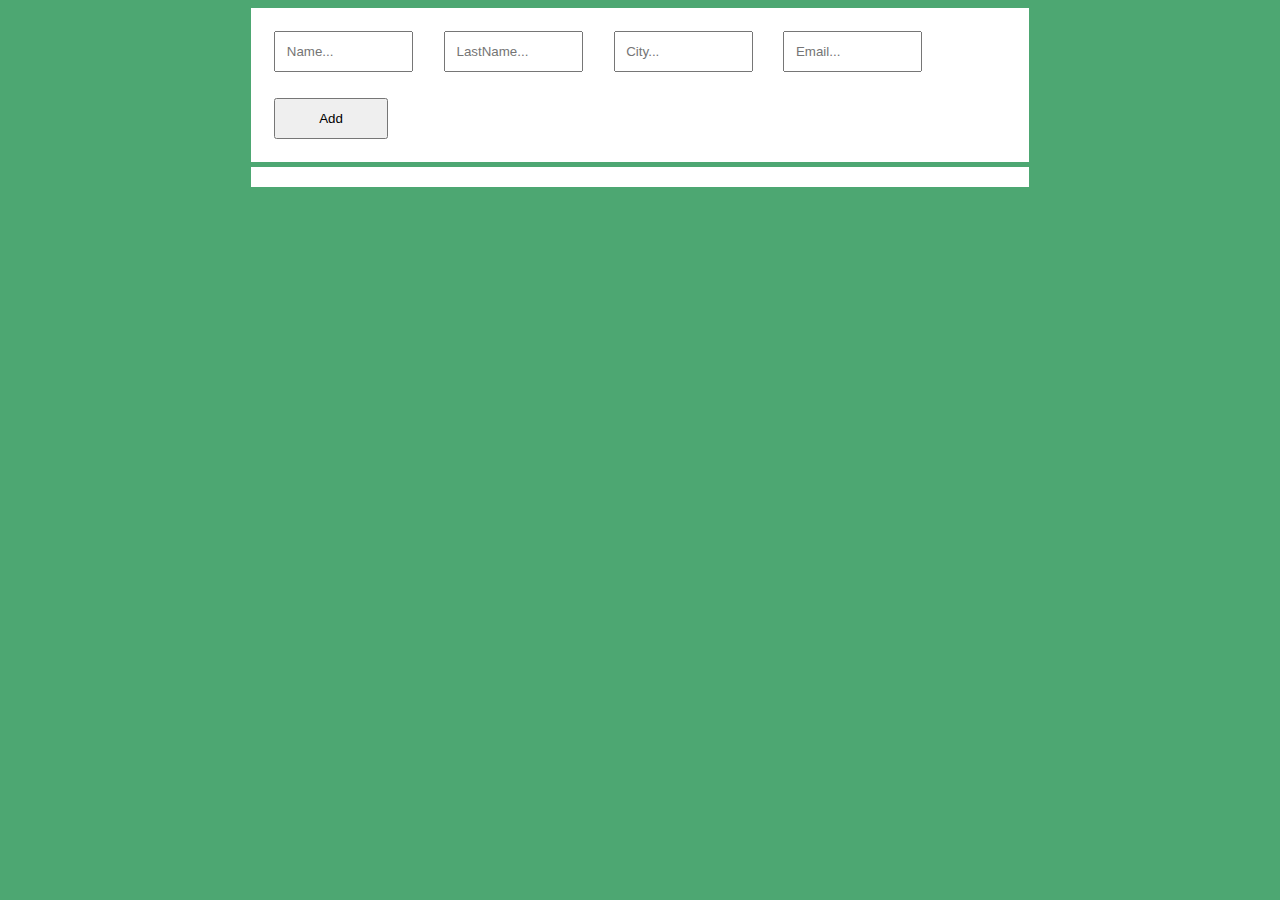
<file: esercizio 11.12/index.html>
<!DOCTYPE html>
<html lang="en">
<head>
    <meta charset="UTF-8">
    <meta name="viewport" content="width=device-width, initial-scale=1.0">
    <title>Document</title>
    <link rel="stylesheet" href="./stile.css">
</head>
<body>
    <header>
        <input type="text" name="firstname" placeholder="Name...">
        <input type="text" name="lastname" placeholder="LastName...">
        <input type="text" name="city" placeholder="City...">
        <input type="email" name="email" placeholder="Email...">
        <button onclick="addUser()">Add</button>
    </header>
    <main>
        <section>

        </section>
    </main>
    <script src="./g1112.js"></script>
</body>
</html>
</file>
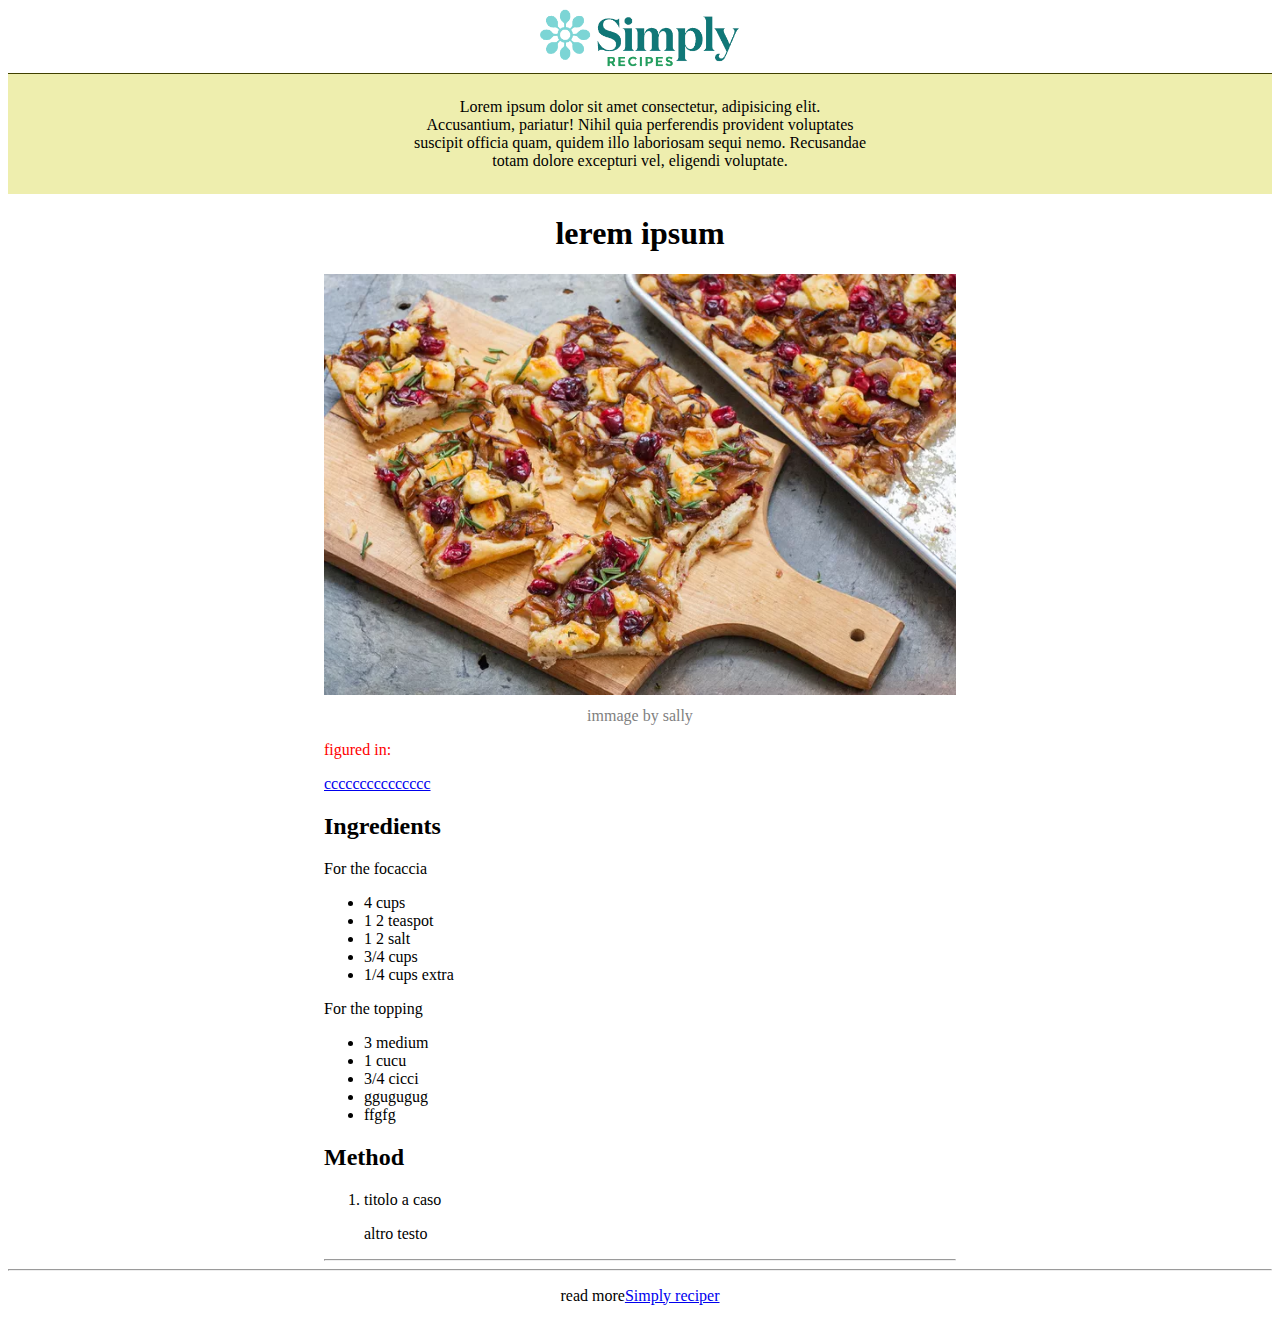
<file: esercizio 27.11/index.html>
<!DOCTYPE html>
<html lang="en">
<head>
    <meta charset="UTF-8">
    <meta name="viewport" content="width=device-width, initial-scale=1.0">
    <title>Focaccia with caramelized onions,cranberries, and brie</title>
    <link rel="stylesheet" href="style.css">
</head>
<body>
    <header >
        
        <img src="../esercizio 27.11/assets/logo.png" >
        <nav>
            <p> Lorem ipsum dolor sit amet consectetur, adipisicing elit. <br>
                Accusantium, pariatur! Nihil quia perferendis provident voluptates <br>
                suscipit officia quam, quidem illo laboriosam sequi nemo. Recusandae <br>
                totam dolore excepturi vel, eligendi voluptate.</p>
        </nav>
  
    </header>
    
        <main >
            <h1>lerem ipsum</h1>

            <article>

            
            <img src="./assets/focaccia.png" alt="foto">
               
            <div id=autore>immage by sally</div>
            <div>
                <p id="feat">figured in:</p>
                <a href=" #">ccccccccccccccc</a>
            </div>


            <section>
                <div>
                   <h2>Ingredients</h2>
                </div>

                <div>For the focaccia</div>
                <ul>
                    <li>4 cups</li>
                    <li>1 2 teaspot</li>
                    <li>1 2 salt</li>
                    <li>3/4 cups</li>
                    <li>1/4 cups extra</li>
                </ul>
            
                 <div>For the topping

                </div>
            <ul>
                <li>3 medium</li>
                <li>1 cucu</li>
                <li>3/4 cicci</li>
                <li>ggugugug</li>
                <li>ffgfg</li>
            </ul>

        </section>
        <section>
            <div>
                <h2>Method</h2>
            </div>
            <ol>
                <li><p>titolo a caso</p>
                    <p>altro testo</p>
                </li>

            </ol>
        </section>
            <hr>
            
        </article>
    </main>
     
<footer >

<hr>
   <p>read more<a href="#">Simply reciper</a></p>
</footer>    
</body>
</html>
</file>
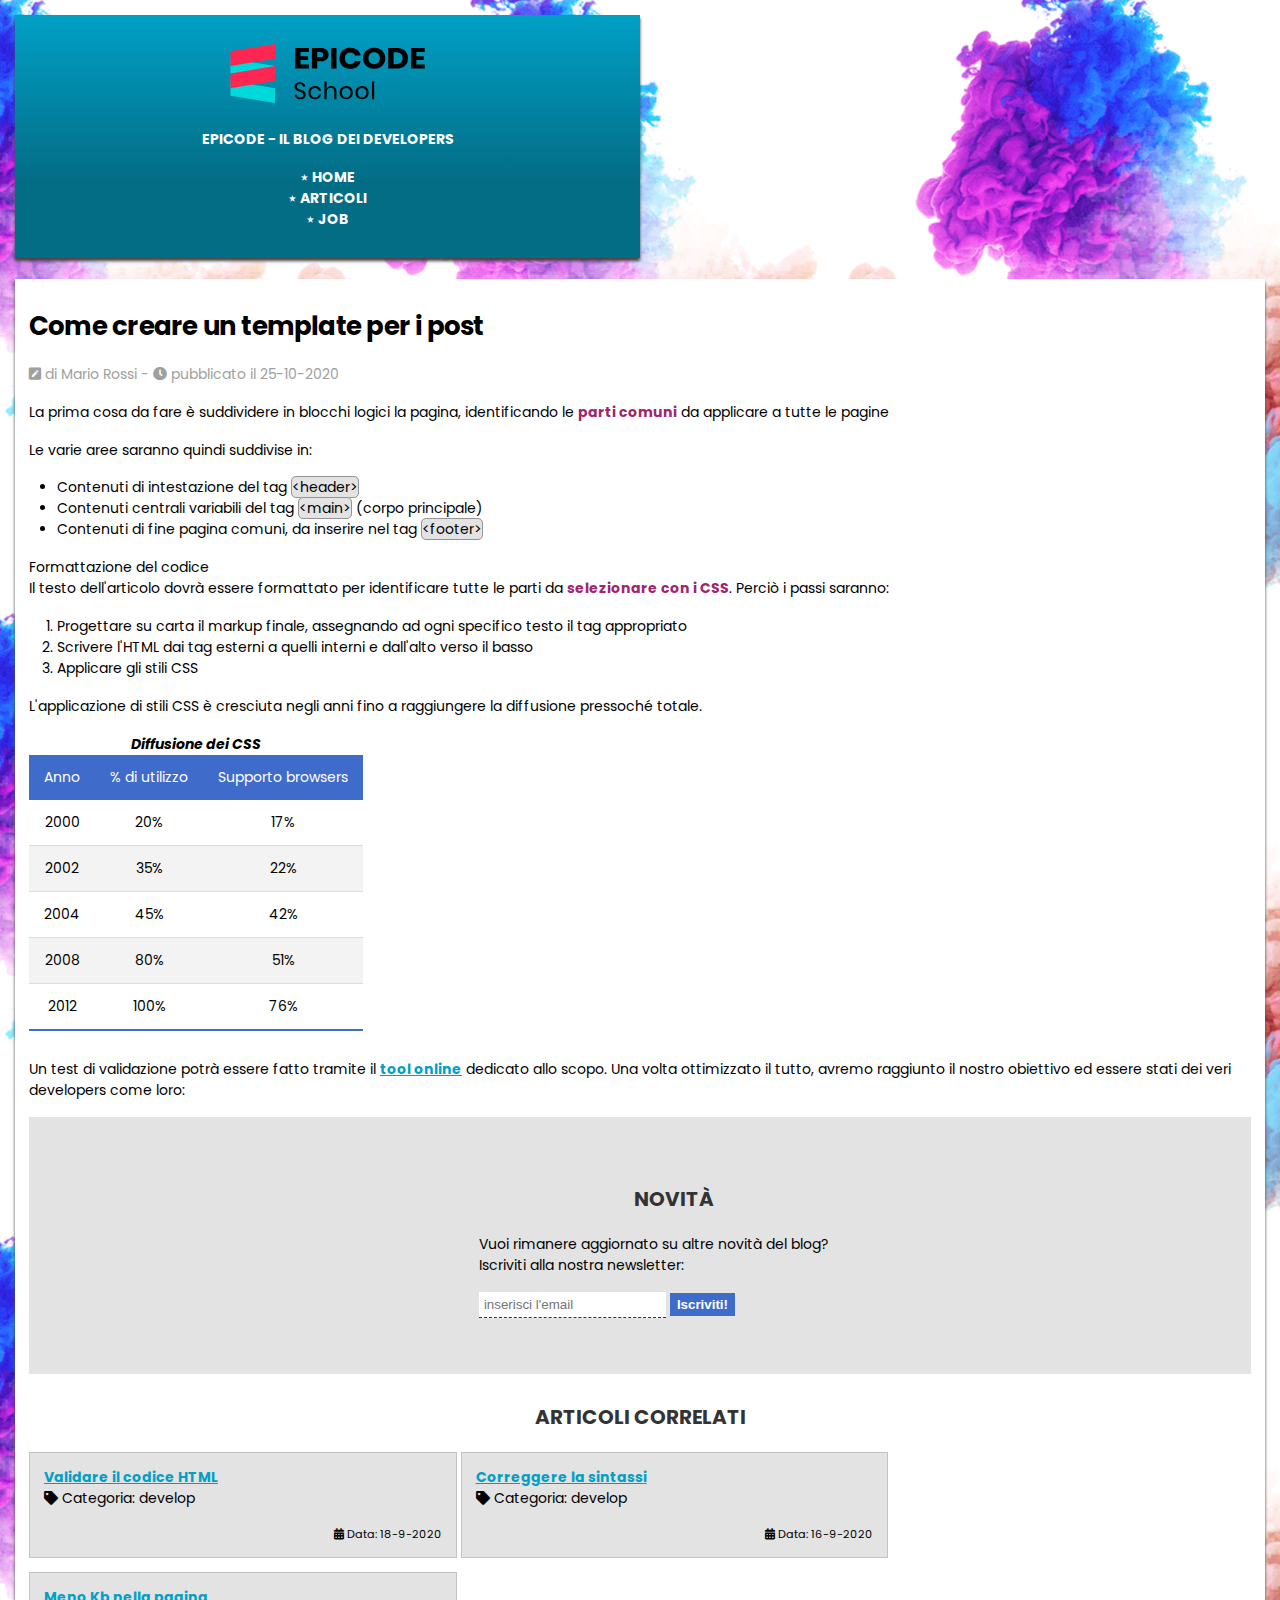
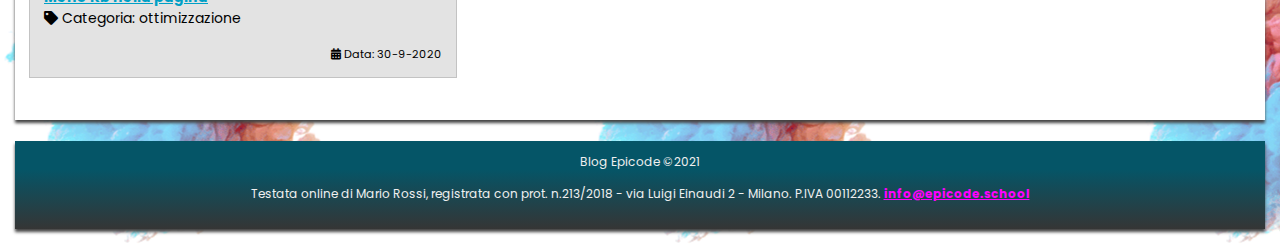
<file: esercizio 7.01/U2-D1/base_di_partenza/index.html>
<!DOCTYPE html>
<html lang="it">

<head>
    <meta charset="utf-8">
    <title>Sviluppo di una pagina web - Blog Epicode</title>
    <meta name="description"
        content="Primi passi operativi per creare un modello di pagina HTML per un post. Scopri come iniziare in modo facile.">
    <meta name="viewport" content="width=device-width, initial-scale=1">
    <link rel="preconnect" href="https://fonts.gstatic.com">
    <link href="https://fonts.googleapis.com/css2?family=Poppins&display=swap" rel="stylesheet">
    <link rel="stylesheet" href="./assets/css/font-awesome.css">
    <link rel="stylesheet" href="./assets/css/reset.css">
    
    <link rel="stylesheet" href="./assets/css/style.css">
    
    
</head>

<body>
    <header>
        <div>
            <img src="./assets/img/logo.svg" alt="logo del blog" width="250" height="60">
            <p>Epicode - Il blog dei developers</p>
        </div>
        <nav>
            <ul>
                <li><a href="index.html" title="Home Page">Home</a></li>
                <li><a href="articoli.html" title="Elenco degli articoli tecnici pubblicati">Articoli</a></li>
                <li><a href="contatti.html" title="Candidati inviando un tuo cv">Job</a></li>
            </ul>
        </nav>

    </header>

    <hr>

    <main>
        <article>
            <h1>Come creare un template per i post</h1>
            <p><i class="fas fa-pen-square"></i> di Mario Rossi - <span><i class="fas fa-clock"></i> pubblicato il
                    25-10-2020</span></p>

            <p>La prima cosa da fare è suddividere in blocchi logici la pagina, identificando le <strong>parti
                    comuni</strong> da applicare a tutte le pagine</p>

            <p>Le varie aree saranno quindi suddivise in:</p>
            <ul>
                <li>Contenuti di intestazione del tag <code>&lt;header&gt;</code></li>
                <li>Contenuti centrali variabili del tag <code>&lt;main&gt;</code> (corpo principale)</li>
                <li>Contenuti di fine pagina comuni, da inserire nel tag <code>&lt;footer&gt;</code></li>
            </ul>

            <h2>Formattazione del codice</h2>
            <p>Il testo dell'articolo dovrà essere formattato per identificare tutte le parti da <strong>selezionare con
                    i CSS</strong>. Perciò i passi saranno:</p>
            <ol>
                <li>Progettare su carta il markup finale, assegnando ad ogni specifico testo il tag appropriato</li>
                <li>Scrivere l'HTML dai tag esterni a quelli interni e dall'alto verso il basso</li>
                <li>Applicare gli stili CSS</li>
            </ol>

            <p>L'applicazione di stili CSS è cresciuta negli anni fino a raggiungere la diffusione pressoché totale.</p>

            <table>
                <caption>Diffusione dei CSS</caption>
                <thead>
                    <tr>
                        <th>Anno</th>
                        <th>% di utilizzo</th>
                        <th>Supporto browsers</th>
                    </tr>
                </thead>
                <tbody>
                    <tr>
                        <td>2000</td>
                        <td>20&percnt;</td>
                        <td>17&percnt;</td>
                    </tr>
                    <tr>
                        <td>2002</td>
                        <td>35&percnt;</td>
                        <td>22&percnt;</td>
                    </tr>
                    <tr>
                        <td>2004</td>
                        <td>45&percnt;</td>
                        <td>42&percnt;</td>
                    </tr>
                    <tr>
                        <td>2008</td>
                        <td>80&percnt;</td>
                        <td>51&percnt;</td>
                    </tr>
                    <tr>
                        <td>2012</td>
                        <td>100&percnt;</td>
                        <td>76&percnt;</td>
                    </tr>
                </tbody>
            </table>

            <p>Un test di validazione potrà essere fatto tramite il <a href="https://jigsaw.w3.org/css-validator/"
                    target="blank" title="Validatore CSS online del W3C">tool online</a> dedicato allo scopo. Una volta
                ottimizzato il tutto, avremo raggiunto il nostro obiettivo ed essere stati dei veri developers come
                loro:</p>

            <section>
                <iframe class="lato"width="300" height="300" src="https://www.youtube.com/embed/dvOvHXruEDM"
                title="YouTube video player"
                allow="accelerometer; autoplay; clipboard-write; encrypted-media; gyroscope; picture-in-picture"
                allowfullscreen></iframe>

            <section class="lato">
                <h2>Novità</h2>
                <p>Vuoi rimanere aggiornato su altre novità del blog? Iscriviti alla nostra newsletter:</p>

                <form method="POST" action="elabora_form.php">
                    <fieldset>
                        <input type="email" name="user_email" id="user_email" placeholder="inserisci l'email" required>
                        <button type="submit">Iscriviti!</button>
                    </fieldset>
                </form>
            </section>

            </section>
            
        </article>

        <aside >
            <h2>Articoli correlati</h2>
            <div >
                <a class="correlati"href="post2.html"
                    title="Passaggi guidati per validare correttamente tutto il codice sviluppato">Validare il codice
                    HTML</a>
                <p><i class="fas fa-tag"></i> Categoria: develop</p>
                <p><i class="fas fa-calendar-alt"></i> Data: 18-9-2020</p>
            </div>

            <div >
                <a class="correlati" href="post3.html"
                    title="Passaggi guidati per controllare e correggere tutto il codice sviluppato">Correggere la
                    sintassi</a>
                <p><i class="fas fa-tag"></i> Categoria: develop</p>
                <p><i class="fas fa-calendar-alt"></i> Data: 16-9-2020</p>
            </div>

            <div >
                <a class="correlati" href="post4.html" title="Consigli ed approcci per ridurre il peso della pagina">Meno Kb nella
                    pagina</a>
                <p><i class="fas fa-tag"></i> Categoria: ottimizzazione</p>
                <p><i class="fas fa-calendar-alt"></i> Data: 30-9-2020</p>
            </div>
        </aside>
    </main>

    <hr>

    <footer>
        <p>Blog Epicode &copy;2021</p>
        <address>Testata online di Mario Rossi, registrata con prot. n.213/2018 - via Luigi Einaudi 2 - Milano. P.IVA
            00112233. <a href="mailto:info@epicode.school"
                title="contattami per informazioni/lavoro/privacy">info@epicode.school</a></address>
    </footer>

</body>

</html>
</file>
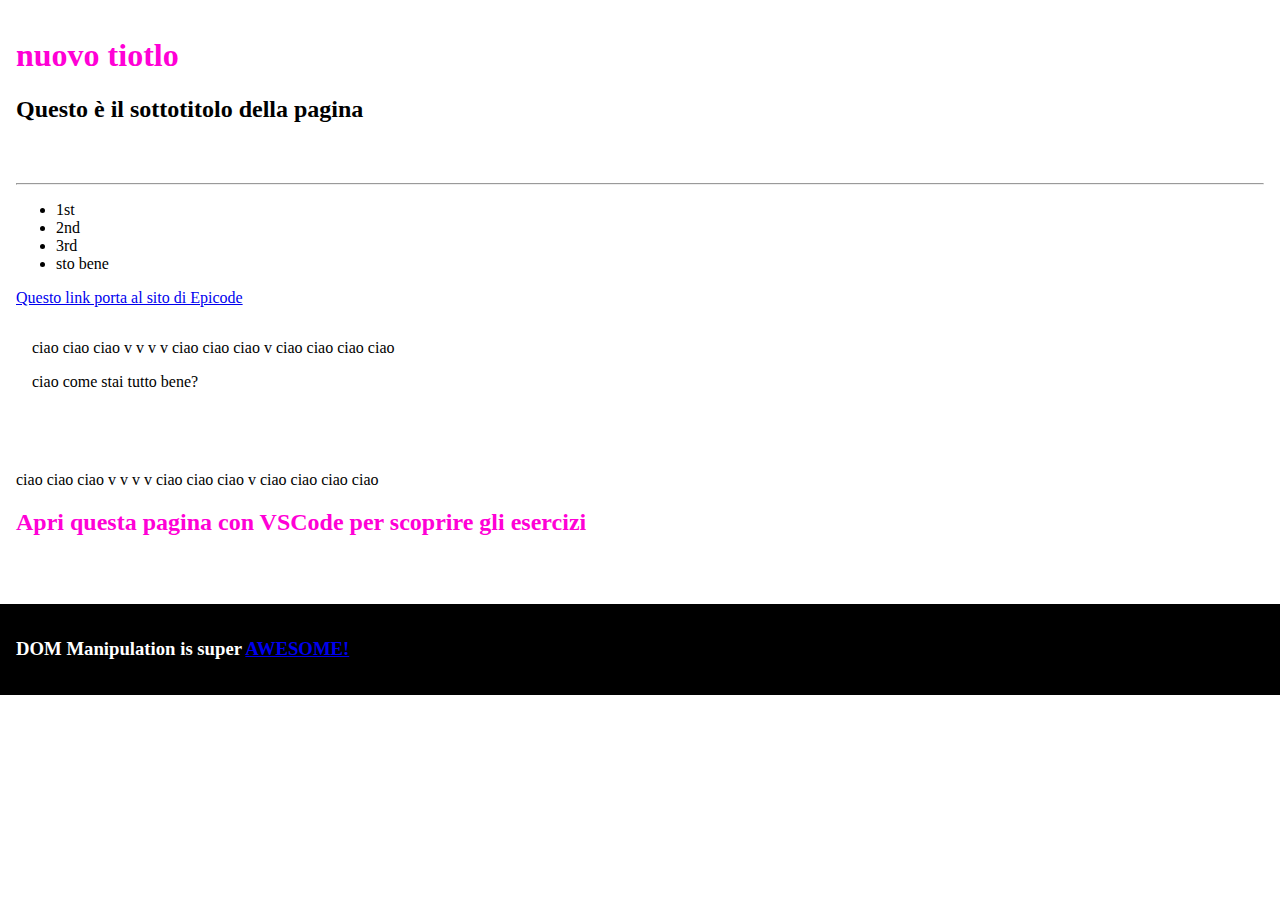
<file: esercizio 10.12/D6.html>
<!DOCTYPE html>
<html lang="it">
  <head>
    <meta charset="UTF-8" />
    <meta http-equiv="X-UA-Compatible" content="IE=edge" />
    <meta name="viewport" content="width=device-width, initial-scale=1.0" />
    <title>Document</title>
    <style>
      *,
      *::before,
      *::after {
        box-sizing: border-box;
      }

      body {
        margin: 0;
      }

      body div,
      footer {
        padding: 1rem;
      }

      footer {
        padding: 1rem;
        background-color: black;
        color: white;
      }

      .myHeading {
        color: #ff00d6;
      }
    </style>
  </head>

  <body>
    <div>
      <h1>Questo è il titolo della pagina</h1>
      <h2>Questo è il sottotitolo della pagina</h2>
    </div>

    <div>
      <hr />

      <ul id="firstList">
        <li>1st</li>
        <li>2nd</li>
        <li>3rd</li>
      </ul>

      <ul id="secondList">
        <li>1st</li>
        <li>2nd</li>
        <li>3rd</li>
      </ul>

      <a href="https://epicode.com/it/">Questo link porta al sito di Epicode</a>

      <div>
        <p>Questo testo è un placeholder per gli esercizi</p>
      </div>
    </div>

    <div>
      <p>Anche questo testo è per gli esercizi</p>
      <h2 id="changeMyColor" style="color: #ff00d6">
        Apri questa pagina con VSCode per scoprire gli esercizi
      </h2>
    </div>

    <div id="tableArea"></div>

    <footer>
      <h3>
        DOM Manipulation is super
        <a
          href="https://developer.mozilla.org/en-US/docs/Learn/JavaScript/Client-side_web_APIs/Manipulating_documents"
          >AWESOME!</a
        >
      </h3>
    </footer>
    <script>
      /* ESERCIZIO 1
       Scrivi una funzione per cambiare il titolo della pagina in qualcos'altro
    */

      const changeTitle = function () {
        let tit= document.querySelector('body div h1');
        tit.textContent="nuovo tiotlo"
      }
      changeTitle()

      /* ESERCIZIO 2
       Scrivi una funzione per aggiungere al titolo della pagina una classe "myHeading"
    */

      const addClassToTitle = function () {
        let classtit=document.querySelector('body div h1').classList.add("myHeading")
        
      }
      addClassToTitle()

      /* ESERCIZIO 3
       Scrivi una funzione che cambi il testo dei p figli di un div
      */

      const changePcontent = function () {
        let pdiv=document.querySelectorAll("body div p")
        pdiv.forEach(function (paragrafo) {
          paragrafo.textContent="ciao ciao ciao v v v v ciao ciao ciao v ciao ciao ciao ciao"
          
        })
        
        
      }
      changePcontent()

      /* ESERCIZIO 4
       Scrivi una funzione che cambi la proprietà href di ogni link (tranne quello nel footer) con il valore https://www.google.com
      */

      const changeUrls = function () {
        let link=document.querySelectorAll('a:not(footer a)')
        link.forEach(ele=>{
          ele.href="https://www.google.com"
        })

      }
      changeUrls()

      /* ESERCIZIO 5
       Scrivi una funzione che aggiunga un nuovo elemento lista alla seconda lista non ordinata
    */

      const addToTheSecond = function () {
        let lista=document.getElementById('secondList')
        let nli=document.createElement("li")
        nli.innerText='sto bene'
        lista.appendChild(nli)
        


      }
      addToTheSecond()
      console.log(addToTheSecond)

      /* ESERCIZIO 6
       Scrivi una funzione che aggiunga un paragrafo al primo div
    */

      const addParagraph = function () {
        let primdiv=document.querySelector('body div p')
        let np=document.createElement('p')
        np.innerText='ciao come stai tutto bene?'
        primdiv.appendChild(np)
      }
      addParagraph()

      /* ESERCIZIO 7
       Scrivi una funzione che faccia scomparire la prima lista non ordinata
    */

      const hideFirstUl = function () {
        let scomp=document.getElementById("firstList").style.display="none"
        let ciao=document.getElementById('firstList')
        ciao.appendChild(scomp)
      }
      hideFirstUl()

      /* ESERCIZIO 8 
       Scrivi una funzione che renda verde il background di ogni lista non ordinata
      */

      const paintItGreen = function () {
        let liste=document.querySelectorAll("ul")
        liste.forEach(ele=>{
          ele.style.backgroundColor="green";
          
        })
      }
      paintItGreen()

      /* ESERCIZIO 9
       Scrivi una funzione che rimuova l'ultima lettera dall'h1 ogni volta che l'utente lo clicca
      */

      const makeItClickable = function () {
       let h1=document.querySelector('h1')
       h1.onclick=function () {
        h1.innerText=h1.innerText.slice(0,-1)
        
       }
      }
      makeItClickable()

      /* ESERCIZIO 10
       Crea una funzione che, al click sul footer, riveli l'URL del link interno come contenuto di un alert()
      */

      const revealFooterLink = function () {
        let footer=document.querySelector("footer")
        footer.onclick = function () {
          let link= document.querySelector('footer a')
          let txt = link.href
          alert(txt)
        }
      }
      revealFooterLink()

      /* ESERCIZIO 11
       Crea una funzione che crei una tabella nell'elemento con id "tableArea". 
       La tabella avrà 5 elementi e questa struttura: immagine, nome prodotto, quantità, prezzo
    */
       

      const generateTable = function () {
       

      }

      /* ESERCIZIO 12
       Crea una funzione che aggiunga una riga alla tabella precedentemente creata e fornisca i dati necessari come parametri
    */

      const addRow = function () {}

      /* ESERCIZIO 14
      Crea una funzione che nasconda le immagini della tabella quando eseguita
    */

      const hideAllImages = function () {}

      /* EXTRA ESERCIZIO 15
      Crea una funzione che cambi il colore del h2 con id "changeMyColor" con un colore random ad ogni click ricevuto
    */

      const changeColorWithRandom = function () {}
    </script>
  </body>
</html>
</file>
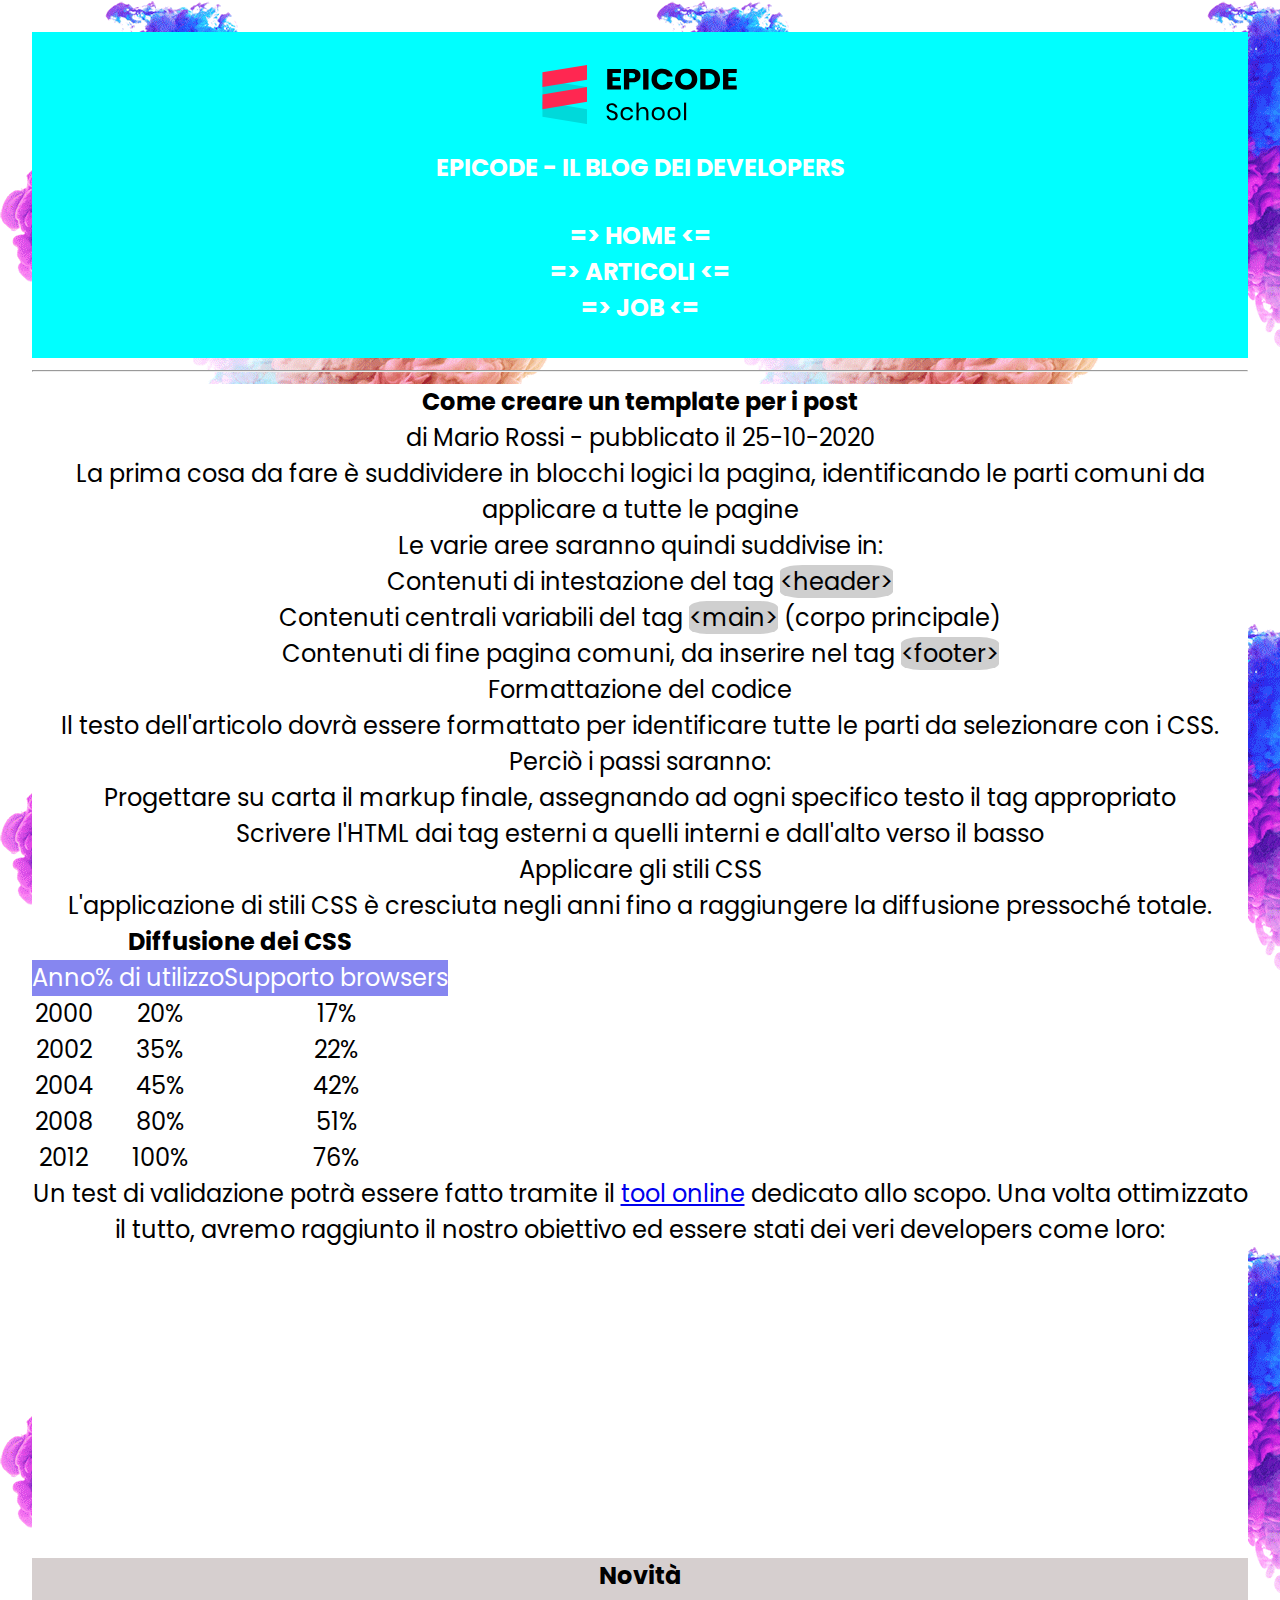
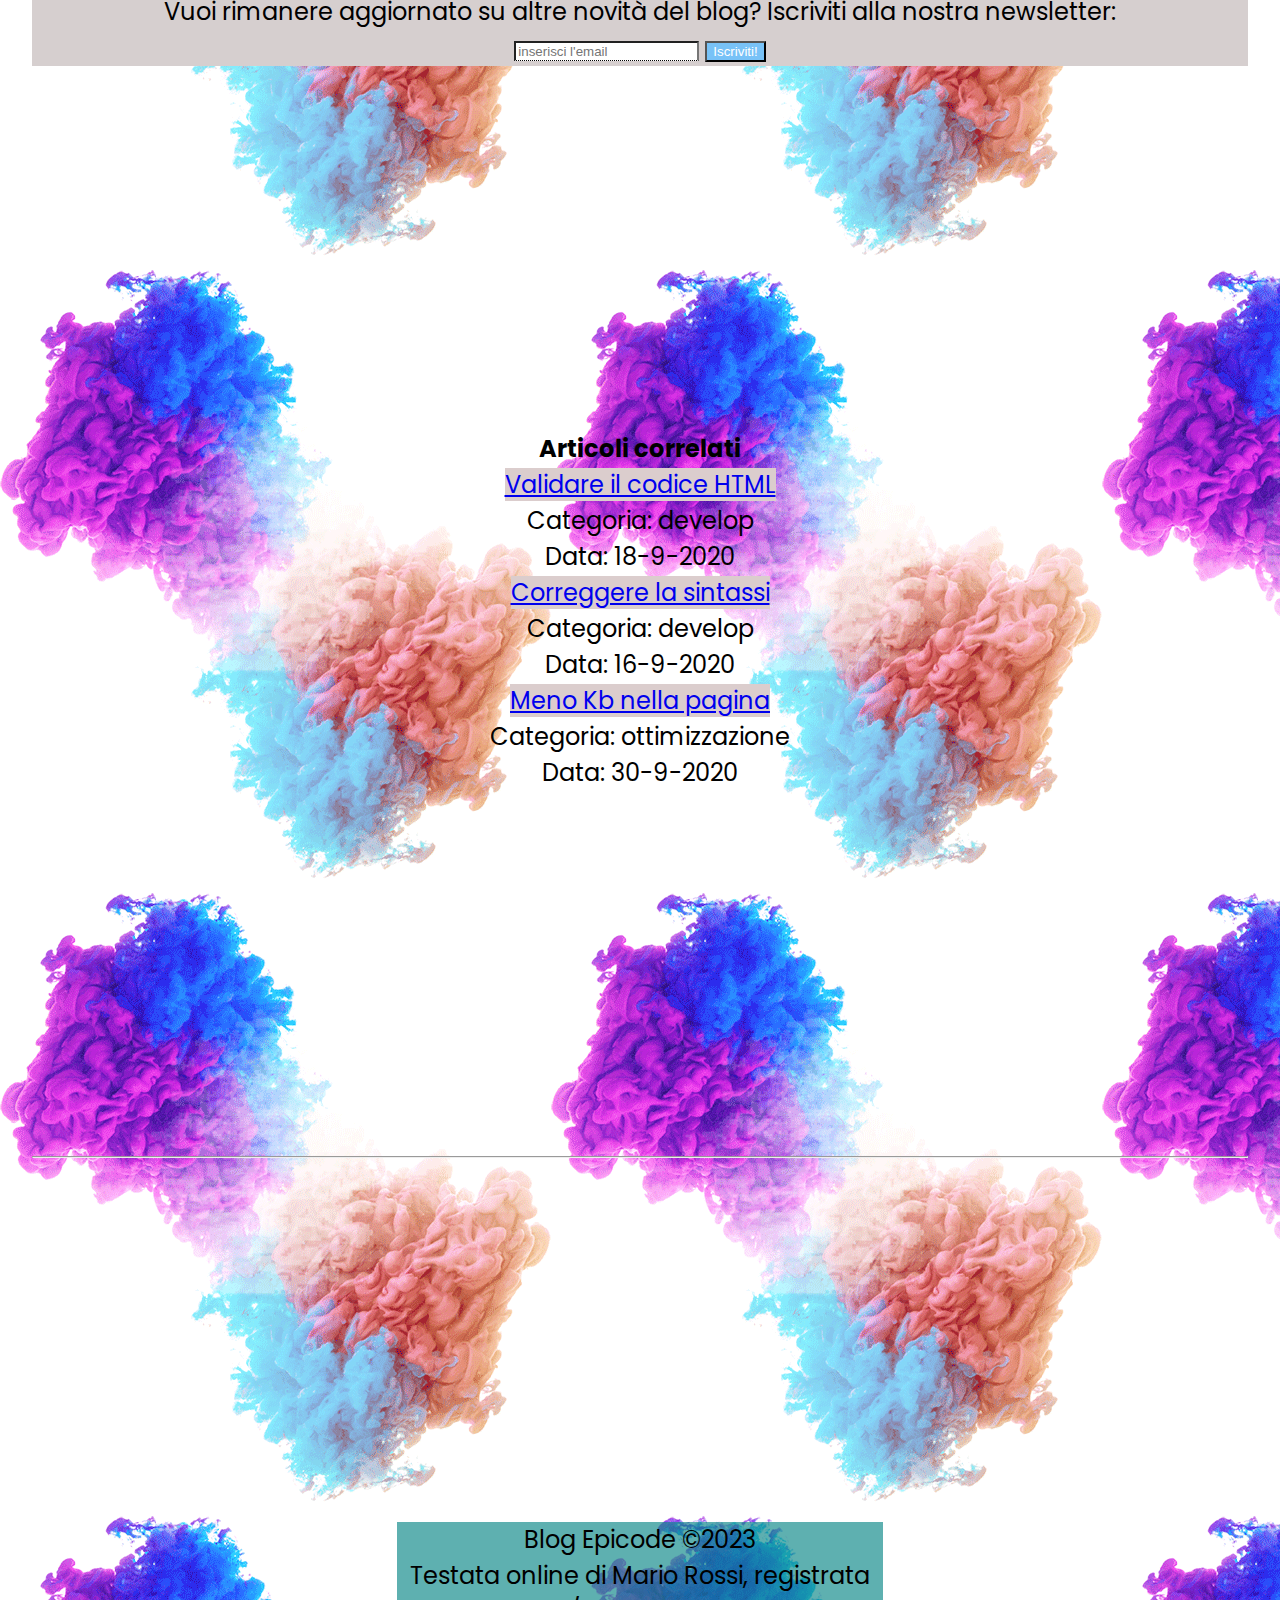
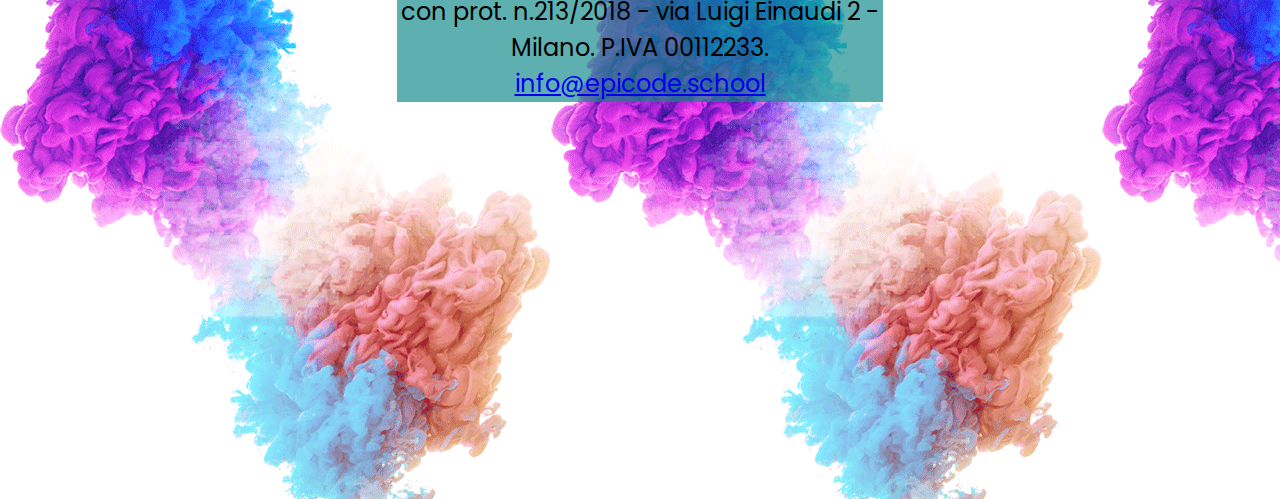
<file: esercizio 28/articolo.html>
<!DOCTYPE html>
<html lang="it">
  <head>
    <meta charset="utf-8" />
    <title>Sviluppo di una pagina web - Blog Epicode</title>
    <meta
      name="description"
      content="Primi passi operativi per creare un modello di pagina HTML per un post. Scopri come iniziare in modo facile."
    />
    <meta name="viewport" content="width=device-width, initial-scale=1" />
    <link rel="stylesheet" href="./css/reset.css">
    <link rel="stylesheet" href="./css/font-awesome.css">
    <link rel="preconnect" href="https://fonts.googleapis.com">
<link rel="preconnect" href="https://fonts.gstatic.com" crossorigin>
<link href="https://fonts.googleapis.com/css2?family=Poppins:ital,wght@0,100;0,200;0,300;0,400;0,500;0,600;0,700;0,800;0,900;1,100;1,200;1,300;1,400;1,500;1,600;1,700;1,800;1,900&display=swap" rel="stylesheet">
<link rel="stylesheet" href="./css/stle.css">
  </head>
  <body>
    <header>
      <div>
        <img
          src="./img/logo.svg"
          alt="logo del blog"
          width="250"
          height="60"
        />
        <p>Epicode - Il blog dei developers</p>
      </div>
      <nav>
        <ul>
          <li><a href="index.html" title="Home Page">Home</a></li>
          <li>
            <a
              href="articoli.html"
              title="Elenco degli articoli tecnici pubblicati"
              >Articoli</a
            >
          </li>
          <li>
            <a href="contatti.html" title="Candidati inviando un tuo cv">Job</a>
          </li>
        </ul>
      </nav>
    </header>
    <hr />
    <main>
      <article>
        <h1>Come creare un template per i post</h1>
        <p id="Mario">  <i class="fa-solid fa-pen-to-square"></i>di Mario Rossi - <span>pubblicato il 25-10-2020</span></p>
        <p>
          La prima cosa da fare è suddividere in blocchi logici la pagina,
          identificando le <strong>parti comuni</strong> da applicare a tutte le
          pagine
        </p>
        <p>Le varie aree saranno quindi suddivise in:</p>
        <ul>
          <li>Contenuti di intestazione del tag <code>&lt;header&gt;</code></li>
          <li>
            Contenuti centrali variabili del tag
            <code>&lt;main&gt;</code> (corpo principale)
          </li>
          <li>
            Contenuti di fine pagina comuni, da inserire nel tag
            <code>&lt;footer&gt;</code>
          </li>
        </ul>
        <h2>Formattazione del codice</h2>
        <p>
          Il testo dell'articolo dovrà essere formattato per identificare tutte
          le parti da <strong>selezionare con i CSS</strong>. Perciò i passi
          saranno:
        </p>
        <ol>
          <li>
            Progettare su carta il markup finale, assegnando ad ogni specifico
            testo il tag appropriato
          </li>
          <li>
            Scrivere l'HTML dai tag esterni a quelli interni e dall'alto verso
            il basso
          </li>
          <li>Applicare gli stili CSS</li>
        </ol>
        <p>
          L'applicazione di stili CSS è cresciuta negli anni fino a raggiungere
          la diffusione pressoché totale.
        </p>
        <table>
          <border:1>
           <caption id="diff">
             Diffusione dei CSS
           </caption>
           <thead>
            <tr id="tabella">
              <th>Anno</th>
              <th>% di utilizzo</th>
              <th>Supporto browsers</th>
            </tr>
           </thead>
           <tbody>
            
            <tr>
              <td>2000</td>
              <td>20&percnt;</td>
              <td>17&percnt;</td>
            </tr>
            <tr>
              <td>2002</td>
              <td>35&percnt;</td>
              <td>22&percnt;</td>
            </tr>
            <tr>
              <td>2004</td>
              <td>45&percnt;</td>
              <td>42&percnt;</td>
            </tr>
            <tr>
              <td>2008</td>
              <td>80&percnt;</td>
              <td>51&percnt;</td>
            </tr>
            <tr>
              <td>2012</td>
              <td>100&percnt;</td>
              <td>76&percnt;</td>
            </tr>
          
           </tbody>
          </border:1>
        </table>
      
        <p>
          Un test di validazione potrà essere fatto tramite il
          <a
            href="https://jigsaw.w3.org/css-validator/"
            target="blank"
            title="Validatore CSS online del W3C"
            >tool online</a
          >
          dedicato allo scopo. Una volta ottimizzato il tutto, avremo raggiunto
          il nostro obiettivo ed essere stati dei veri developers come loro:
        </p>
        <iframe
          width="300"
          height="300"
          src="https://www.youtube.com/embed/dvOvHXruEDM"
          title="YouTube video player"
          allow="accelerometer; autoplay; clipboard-write; encrypted-media; gyroscope; picture-in-picture"
          allowfullscreen
        ></iframe>
        <section>
          <h2 id="nov">Novità</h2>
          <p>
            Vuoi rimanere aggiornato su altre novità del blog? Iscriviti alla
            nostra newsletter:
          </p>
          <form>
            <input
              type="email"
              name="user_email"
              id="user_email"
              placeholder="inserisci l'email"
              required
            />
            <button type="submit">Iscriviti!</button>
          </form>
        </section>
      </article>
    </main>
    <aside>
      <h2>Articoli correlati</h2>
      <div>
        <a 
          href="post2.html"
          title="Passaggi guidati per validare correttamente tutto il codice sviluppato"
          >Validare il codice HTML</a
        >
        <p>Categoria: develop</p>
        <p>Data: 18-9-2020</p>
      </div>

      <div>
        <a 
          href="post3.html"
          title="Passaggi guidati per controllare e correggere tutto il codice sviluppato"
          >Correggere la sintassi</a
        >
        <p>Categoria: develop</p>
        <p>Data: 16-9-2020</p>
      </div>

      <div>
        <a 
          href="post4.html"
          title="Consigli ed approcci per ridurre il peso della pagina"
          >Meno Kb nella pagina</a
        >
        <p>Categoria: ottimizzazione</p>
        <p>Data: 30-9-2020</p>
      </div>
    </aside>
    <hr />
    <footer>
      <p>Blog Epicode &copy;2023</p>
      <address>
        Testata online di Mario Rossi, registrata con prot. n.213/2018 - via
        Luigi Einaudi 2 - Milano. P.IVA 00112233.
        <a
          href="mailto:info@epicode.school"
          title="contattami per informazioni/lavoro/privacy"
          >info@epicode.school</a
        >
      </address>
    </footer>
  </body>
</html>
</file>
<file: esercizio 11.12/stile.css>
body {
    background-color: rgb(77, 167, 114);
    border-radius: 20%;
}

header, section {
    background-color: white;
    width: 60%;
    margin: 5px auto;
    padding: 10px;
}

header input, header button {
    display: inline-block;
    padding: 0.8em;
    margin: 1em;
    width: 15%;
}

ol li {
    border-bottom: 1px solid lightgray;
    padding: 10px;
}

ol li span {
    float: right;
}
</file>
<file: esercizio 27.11/style.css>
body{text-align: center;}
header img{width: 200px;}
header nav{
    background-color: rgb(238, 238, 174);
    padding: 0.5em;
    border-top: 1px solid rgb(64, 64, 0);
}
article{
    width: 50%;
    margin: auto;
    text-align: left;
}
#autore{
    text-align: center;
    color: gray;
    margin: 0.5em;
}
article img{width: 100%;
border-radius: 0%;
box-shadow: inset;}
#feat{color: red;
border-left: 0cap;
}
</file>
<file: esercizio 7.01/U2-D1/base_di_partenza/assets/css/style.css>
/* IMPOSTAZIONI GENERALI */
html {font-size: 62.5%;}
body { 
    font-family: Poppins, 'Helvetica Neue', sans-serif;
    font-size: 1.4rem;
    line-height: 1.5;
    padding: 15px;
    background-image: url('../img/sfondo.png');
    background-position: center center;
}
* {box-sizing: border-box;}
hr {display: none;} /* rimuove l'elemento */

/* HEADER */
header {
    background: rgb(0,160,198);
    background: linear-gradient(180deg, rgba(0,160,198,1) 0%, rgba(3,109,134,1) 68%);
    text-align: center;
    text-transform: uppercase;
    font-weight: bold;
    color: white;
    box-shadow: 0 3px 3px #444;
    margin-bottom: 1.5em;
    padding: 2em 1.5em;
}
header div img {
    margin-bottom: 20px;
}
header nav ul {
    margin: 0;
}
header nav li {
    list-style: none;
}
header nav li a {
    color: white;
    text-decoration: none;
}
header nav li a:hover {
    color: red;
}
header nav li a::before {
    content: "\22c6\0020";
}

/* MAIN */
main {
    background-color: #fff;
    box-shadow: 0 3px 3px #444;
    padding: 2em 1em;
    margin-bottom:1.5em ;
}
section { 
    background-color: #e3e3e3;
    padding: 1em;
    margin-bottom: 2em;
}
section h2 {
    text-align: center;
    color: #333;
    font-size: 2rem;
    font-weight: bold;
    text-transform: uppercase;
    margin-bottom: 1em;
}

/* ELEMENTI NEL MAIN - ARTICLE */
h1 {
    font-size: 2.6rem;
    font-weight: bold;
    letter-spacing: -0.03em;
    margin-bottom: 0.7em;
}
p, address, ul, ol, dl, blockquote {
    margin-bottom: 1.2em;
}
h1 + p {
    color: #a0a0a0;
}
ul, ol {
    margin-left: 2em;
}
a {
    color: #00A0C6;
    font-weight: bold;
}
strong {
    color: #a02571;
    font-weight: bold;
}
code {
    background-color: #e3e3e3;
    border: 1px solid #969494;
    border-radius: 5px;
}
iframe {
    width: 100%;
    height: auto;
    margin-bottom: 2em;
    border-radius: 20px;
}

/* TABELLE */
table {
    margin-bottom: 2em;
}
caption {
    font-weight: bold;
    font-style: italic;
}
thead tr {
    background-color: #3f6bca;
    color: #ffffff;
}
th, td {
    padding: 12px 15px;
    vertical-align: bottom;
    text-align: center;
}
tbody tr {
    border-bottom: 1px solid #dddddd;
}

tbody tr:nth-of-type(even) {
    background-color: #f3f3f3;
}

tbody tr:last-of-type {
    border-bottom: 2px solid #3f6bca;
}

/* FORM */
input {
    padding: 5px;
    border: 0;
    border-bottom: 1px dashed #333;
}
button {
    padding: 4px 7px;
    background-color: #3f6bca;
    border: 0;
    color: white;
    font-weight: bold;
}

/* ELEMENTI NELL' ASIDE */
aside h2 {
    text-align: center;
    color: #333;
    font-size: 2rem;
    font-weight: bold;
    text-transform: uppercase;
    margin-bottom: 1em;
}
aside div {
    background-color: #e3e3e3;
    border: 1px solid #c3c3c3;
    margin-bottom: 1em;
    padding: 1em;
}
aside div p:last-child {
    margin-bottom: 0;
    font-size: 0.8em;
    text-align: right;
}


/* FOOTER */
footer {
    background: rgb(53,53,53);
    background: linear-gradient(0deg, rgba(53,53,53,1) 0%, rgba(5,85,103,1) 68%);
    box-shadow: 0 3px 3px #444;
    color: #f0f0f0;
    padding: 1em;
    text-align: center;
    font-size: 1.2rem;
}
footer a {
    color: fuchsia;
}



@media screen and (max-width:576px){
    body{
        max-width:570px;
        margin-inline: auto;
        
        
    }
    header{
        width: 50%;
    }
   .lato{
    display: inline-block;
        width: 35%;
   }
    
    aside div{
        display: inline-block;
        width: 35%;
    }
}


@media screen and (min-width:768px){
    body{
        max-width:760px;
        margin-inline: auto;
        
        
    }
    header{
        width: 50%;
    }
   .lato{
    display: inline-block;
        width: 35%;
   }
    
    aside div{
        display: inline-block;
        width: 35%;
    }
}


@media screen and (min-width:1200px){
    body{
        max-width:11900px;
        margin-inline: auto;
        
        
    }
    header{
        width: 50%;
    }
   .lato{
    display: inline-block;
        width: 35%;
   }
    
    aside div{
        display: inline-block;
        width: 35%;
    }
}
@media prit{
    header,footer,iframe,section,aside{
        display: none;
    }
}
</file>
<file: esercizio 28/css/stle.css>
/* IMPOSTAZIONI GENERALI */
body {font-size: 1.5rem;
background-image: url(../img/sfondo.png);
padding: 2rem;
font-family:"poppins",serif;
line-height: 1.5;}

/* HEADER */
header {align-items: center;
    background-color: aqua;
    padding: 2rem; 
    color: white; 
    font-weight: bold;
    text-transform: uppercase;
    text-align: center;
}
div img{
    margin-bottom: 1rem;
}
header nav ul{margin-top: 2rem;

}
header nav li a {
    color: white;
    text-decoration: none;
}
ul li a::before{
    content: " => ";
}
ul li a::after{
    content: " <= ";
}
/* MAIN */
main {
    background-color: white;
    text-align: center;

}
#
/* ELEMENTI NEL MAIN - ARTICLE */
#mario{color: rgb(216, 209, 209);
margin: 30%;}
article h1{font-weight: bold;}
article code{background-color: rgb(207, 207, 207);
border-radius: 20%;
border-color: grey;}

section{background-color: rgb(214, 207, 207);
text-align: center;}
#nov{text-align: center;
font-weight: bold;}
section input{
    border-bottom:1px dotted black;
}
section button{
    background-color:rgb(120, 194, 247);
    color: white;
}
#diff{font-weight: bold;
text-align: center;}



/* TABELLE */
#tabella{text-align: center;
    background-color: rgb(134, 134, 240);
    color: white;


}
/* FORM */
{}
/* ELEMENTI NELL' ASIDE */
aside{text-align: center;margin: 30%;}
aside h2{
    font-weight: bold;
}
aside a{
    background-color: rgb(219, 205, 205);
}

/* FOOTER */
footer{text-align: center;
    margin: 30%;
background-color: rgba(14, 136, 136, 0.668);}
</file>
